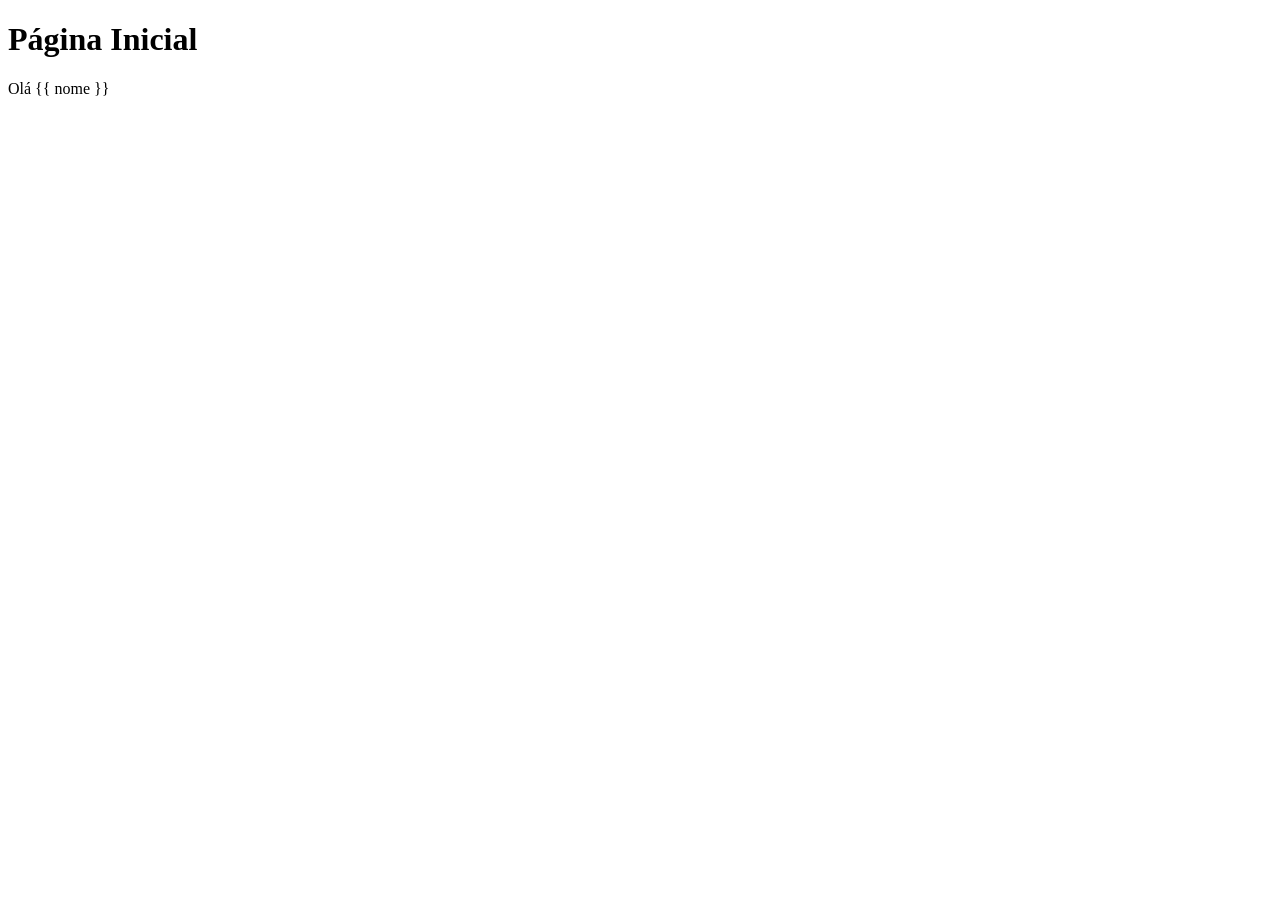
<file: templates/index.html>
<!DOCTYPE html>
<html lang="en">
<head>
    <meta charset="UTF-8">
    <meta name="viewport" content="width=device-width, initial-scale=1.0">
    <title>Meu Primeiro Projeto em Django</title>
</head>
<body>
   <h1>Página Inicial</h1>

<p>Olá {{ nome }}</p>
</body>
</html>
</file>
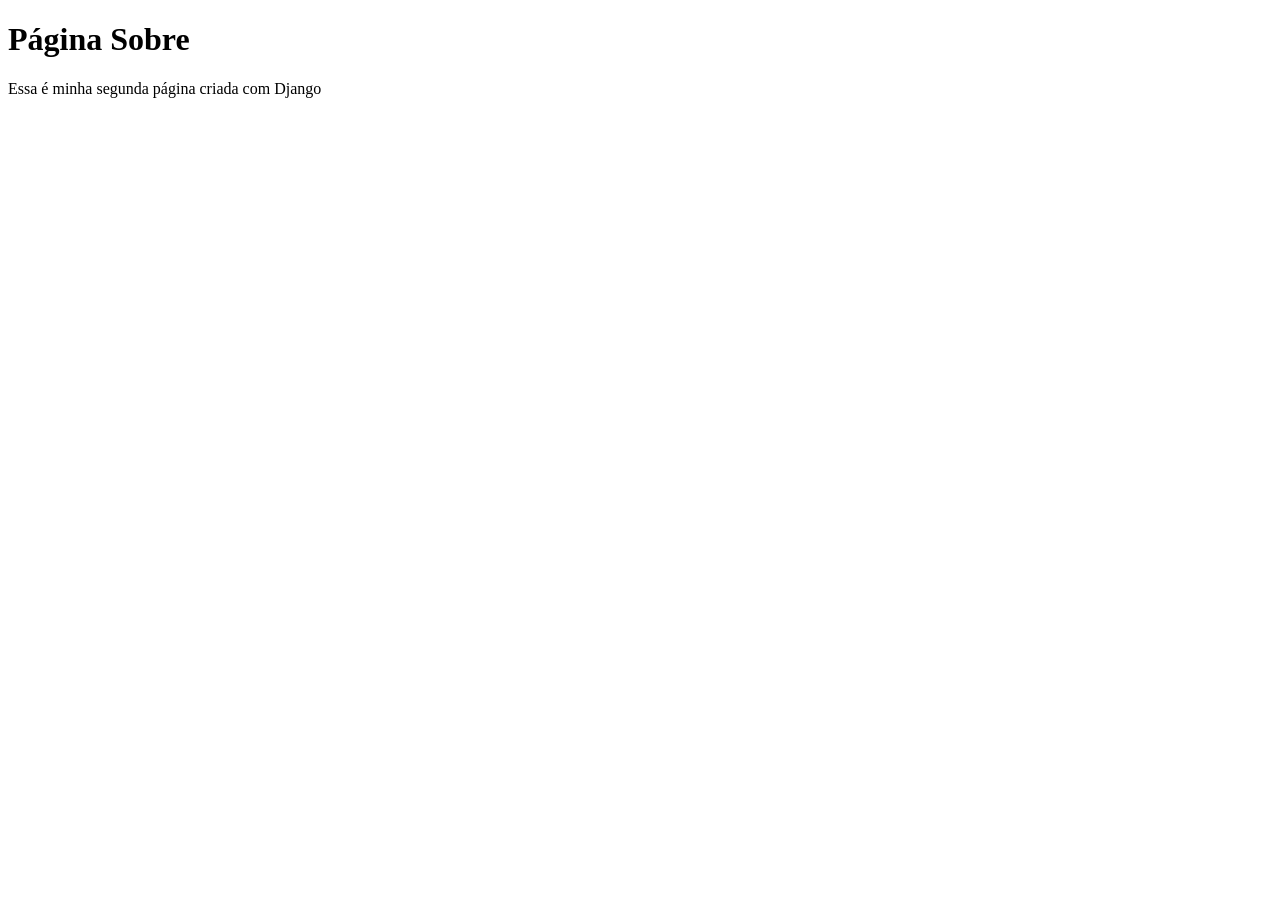
<file: templates/sobre.html>
<!DOCTYPE html>
<html lang="en">
<head>
    <meta charset="UTF-8">
    <meta name="viewport" content="width=device-width, initial-scale=1.0">
    <title>Sobre</title>
</head>
<body>
    <h1>Página Sobre</h1>
    <p>Essa é minha segunda página criada com Django</p>
    
</body>
</html>
</file>
